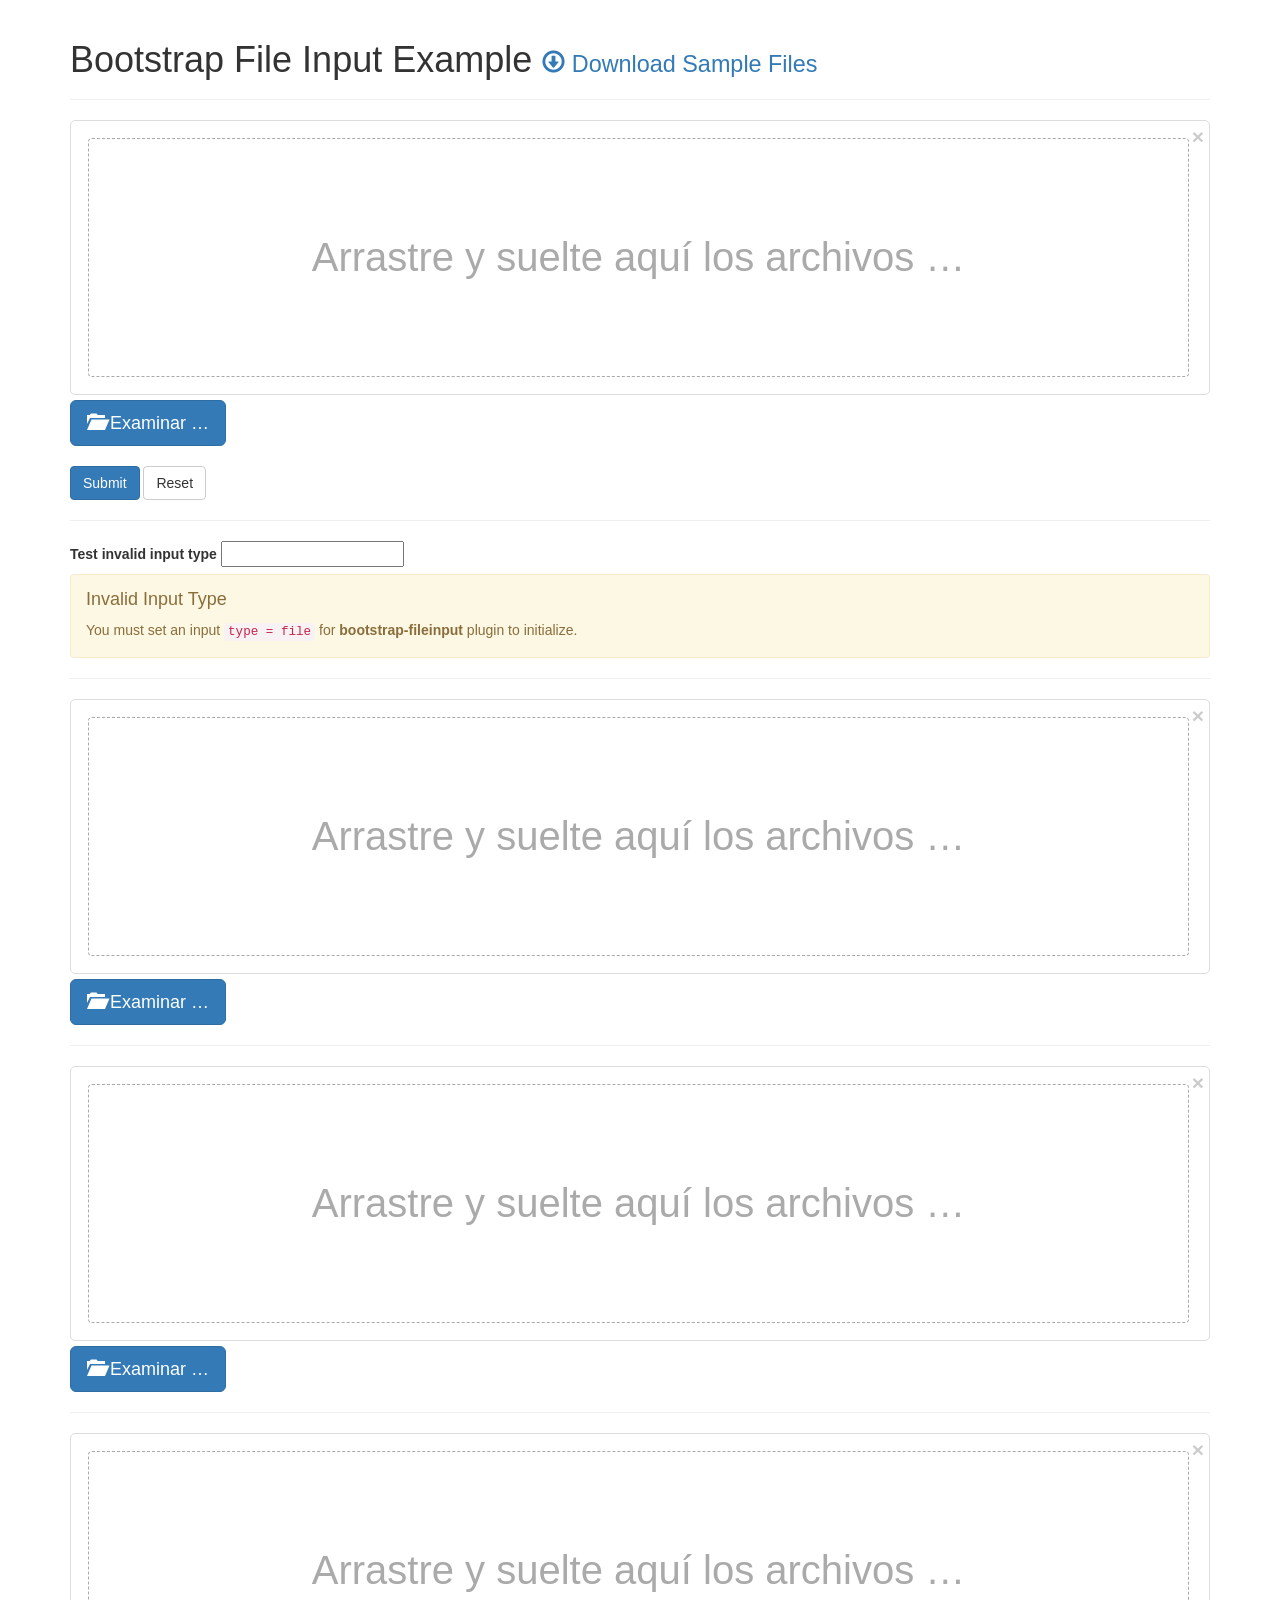
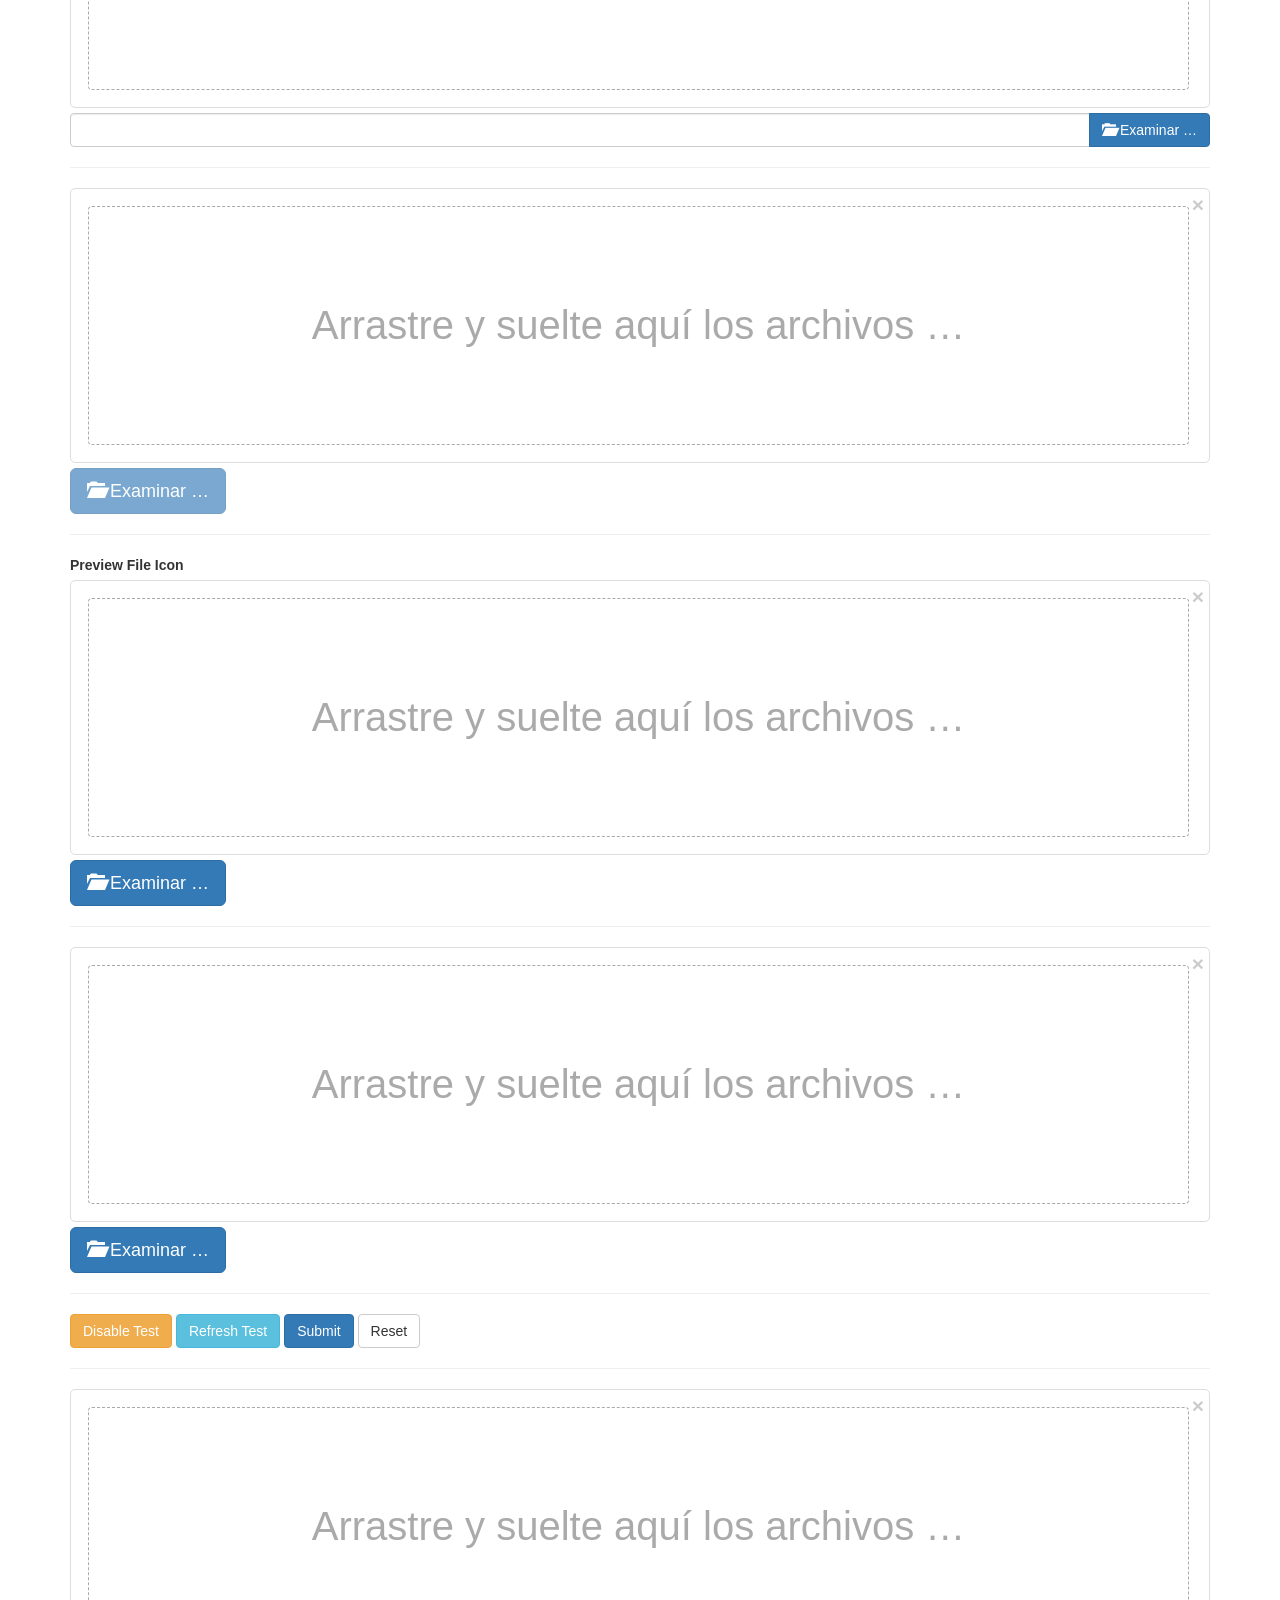
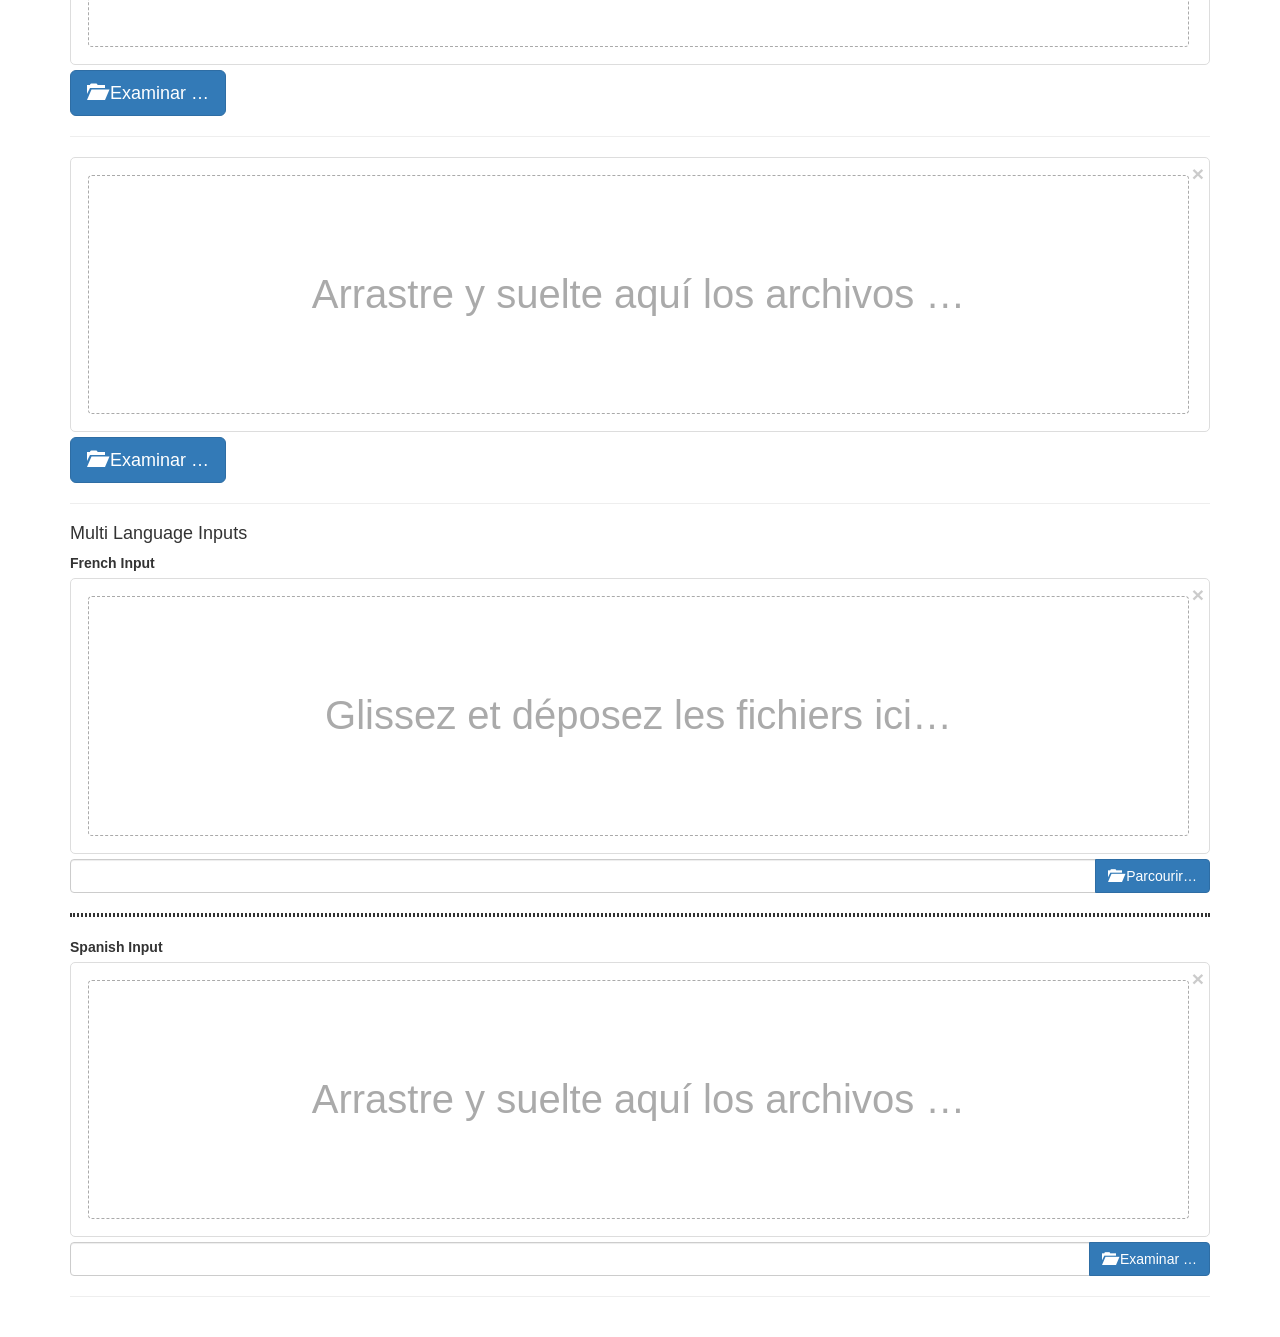
<file: assets/fileupload/examples/index.html>
<!DOCTYPE html>
<!-- release v4.2.8, copyright 2014 - 2015 Kartik Visweswaran -->
<html lang="en">
    <head>
        <meta charset="UTF-8"/>
        <title>Krajee JQuery Plugins - &copy; Kartik</title>
        <link href="https://maxcdn.bootstrapcdn.com/bootstrap/3.3.4/css/bootstrap.min.css" rel="stylesheet">
        <link href="../css/fileinput.css" media="all" rel="stylesheet" type="text/css" />
        <script src="http://ajax.googleapis.com/ajax/libs/jquery/2.1.1/jquery.min.js"></script>
        <script src="../js/fileinput.js" type="text/javascript"></script>
        <script src="../js/fileinput_locale_fr.js" type="text/javascript"></script>
        <script src="../js/fileinput_locale_es.js" type="text/javascript"></script>
        <script src="https://maxcdn.bootstrapcdn.com/bootstrap/3.3.4/js/bootstrap.min.js" type="text/javascript"></script>
    </head>
    <body>
        <div class="container kv-main">
            <div class="page-header">
            <h1>Bootstrap File Input Example <small><a href="https://github.com/kartik-v/bootstrap-fileinput-samples"><i class="glyphicon glyphicon-download"></i> Download Sample Files</a></small></h1>
            </div>
            <form enctype="multipart/form-data">
                <input id="file-0a" class="file" type="file" multiple data-min-file-count="1">
                <br>
                <button type="submit" class="btn btn-primary">Submit</button>
                <button type="reset" class="btn btn-default">Reset</button>
            </form>
            <hr>
            <form enctype="multipart/form-data">
                <label>Test invalid input type</label>
                <input id="file-0b" class="file" type="text" multiple data-min-file-count="1">
                <script>
                $(document).on('ready', function(){$("#file-0b").fileinput();});
                </script>
            </form>
            <hr>
            <form enctype="multipart/form-data">
                <input id="file-0a" class="file" type="file" multiple data-min-file-count="3">
                <hr>
                 <div class="form-group">
                    <input id="file-0b" class="file" type="file">
                </div>
                <hr>
                <div class="form-group">
                    <input id="file-1" type="file" multiple class="file" data-overwrite-initial="false" data-min-file-count="2">
                </div>
                <hr>
                <div class="form-group">
                    <input id="file-2" type="file" class="file" readonly data-show-upload="false">
                </div> 
                <hr>
                <div class="form-group">
                    <label>Preview File Icon</label>
                    <input id="file-3" type="file" multiple=true>
                </div>
                <hr>
                <div class="form-group">
                    <input id="file-4" type="file" class="file" data-upload-url="#">
                </div>
                <hr>
                <div class="form-group">
                    <button class="btn btn-warning" type="button">Disable Test</button>
                    <button class="btn btn-info" type="reset">Refresh Test</button>
                    <button class="btn btn-primary">Submit</button>
                    <button class="btn btn-default" type="reset">Reset</button>
                </div>
                <hr>
                <div class="form-group">
                    <input type="file" class="file" id="test-upload" multiple>
                    <div id="errorBlock" class="help-block"></div>
                </div>
                <hr>
                <div class="form-group">
                    <input id="file-5" class="file" type="file" multiple data-preview-file-type="any" data-upload-url="#">
                </div>
            </form>
            
            
            <hr>
            <h4>Multi Language Inputs</h4>
            <form enctype="multipart/form-data">
                <label>French Input</label>
                <input id="file-fr" name="file-fr[]" type="file" multiple>
                <hr style="border: 2px dotted">
                <label>Spanish Input</label>
                <input id="file-es" name="file-es[]" type="file" multiple>
            </form>
            <hr>
            <br>
        </div>
    </body>
	<script>
    $('#file-fr').fileinput({
        language: 'fr',
        uploadUrl: '#',
        allowedFileExtensions : ['jpg', 'png','gif'],
    });
    $('#file-es').fileinput({
        language: 'es',
        uploadUrl: '#',
        allowedFileExtensions : ['jpg', 'png','gif'],
    });
    $("#file-0").fileinput({
        'allowedFileExtensions' : ['jpg', 'png','gif'],
    });
    $("#file-1").fileinput({
        uploadUrl: '#', // you must set a valid URL here else you will get an error
        allowedFileExtensions : ['jpg', 'png','gif'],
        overwriteInitial: false,
        maxFileSize: 1000,
        maxFilesNum: 10,
        //allowedFileTypes: ['image', 'video', 'flash'],
        slugCallback: function(filename) {
            return filename.replace('(', '_').replace(']', '_');
        }
	});
    /*
    $(".file").on('fileselect', function(event, n, l) {
        alert('File Selected. Name: ' + l + ', Num: ' + n);
    });
    */
	$("#file-3").fileinput({
		showUpload: false,
		showCaption: false,
		browseClass: "btn btn-primary btn-lg",
		fileType: "any",
        previewFileIcon: "<i class='glyphicon glyphicon-king'></i>"
	});
	$("#file-4").fileinput({
		uploadExtraData: {kvId: '10'}
	});
    $(".btn-warning").on('click', function() {
        if ($('#file-4').attr('disabled')) {
            $('#file-4').fileinput('enable');
        } else {
            $('#file-4').fileinput('disable');
        }
    });    
    $(".btn-info").on('click', function() {
        $('#file-4').fileinput('refresh', {previewClass:'bg-info'});
    });
    /*
    $('#file-4').on('fileselectnone', function() {
        alert('Huh! You selected no files.');
    });
    $('#file-4').on('filebrowse', function() {
        alert('File browse clicked for #file-4');
    });
    */
    $(document).ready(function() {
        $("#test-upload").fileinput({
            'showPreview' : false,
            'allowedFileExtensions' : ['jpg', 'png','gif'],
            'elErrorContainer': '#errorBlock'
        });
        /*
        $("#test-upload").on('fileloaded', function(event, file, previewId, index) {
            alert('i = ' + index + ', id = ' + previewId + ', file = ' + file.name);
        });
        */
    });
	</script>
</html>
</file>
<file: assets/fileupload/css/fileinput.css>
/*!
 * @copyright Copyright &copy; Kartik Visweswaran, Krajee.com, 2014 - 2015
 * @package bootstrap-fileinput
 * @version 4.2.8
 *
 * File input styling for Bootstrap 3.0
 * Built for Yii Framework 2.0
 * Author: Kartik Visweswaran
 * Year: 2015
 * For more Yii related demos visit http://demos.krajee.com
 */
.file-loading {
    top: 0;
    right: 0;
    width: 25px;
    height: 25px;
    font-size: 999px;
    text-align: right;
    color: #fff;
    background: transparent url('../img/loading.gif') top left no-repeat;
    border: none;
}

.file-object {
    margin: 0 0 -5px 0;
    padding: 0;
}

.btn-file {
    position: relative;
    overflow: hidden;
}

.btn-file input[type=file] {
    position: absolute;
    top: 0;
    right: 0;
    min-width: 100%;
    min-height: 100%;
    text-align: right;
    opacity: 0;
    background: none repeat scroll 0 0 transparent;
    cursor: inherit;
    display: block;
}

.file-caption-name {
    display: inline-block;
    overflow: hidden;
    height: 20px;
    word-break: break-all;
}

.input-group-lg .file-caption-name {
    height: 25px;
}

.file-preview-detail-modal {
    text-align: left;
}

.file-error-message {
    background-color: #f2dede;
    color: #a94442;
    text-align: center;
    border-radius: 5px;
    padding: 5px 10px 5px 5px;
}

.file-error-message pre, .file-error-message ul {
    margin: 5px 0;
    text-align: left;
}

.file-caption-disabled {
    background-color: #EEEEEE;
    cursor: not-allowed;
    opacity: 1;
}

.file-preview {
    border-radius: 5px;
    border: 1px solid #ddd;
    padding: 5px;
    width: 100%;
    margin-bottom: 5px;
}

.file-preview-frame {
    display: table;
    margin: 8px;
    height: 160px;
    border: 1px solid #ddd;
    box-shadow: 1px 1px 5px 0 #a2958a;
    padding: 6px;
    float: left;
    text-align: center;
    vertical-align: middle;
}

.file-preview-frame:not(.file-preview-error):hover {
    box-shadow: 3px 3px 5px 0 #333;
}

.file-preview-image {
    height: 160px;
    vertical-align: middle;
}

.file-preview-text {
    text-align: left;
    width: 160px;
    margin-bottom: 2px;
    color: #428bca;
    background: #fff;
    overflow-x: hidden;
}

.file-preview-other {
    display: table-cell;
    text-align: center;
    vertical-align: middle;
    width: 160px;
    height: 160px;
    border: 2px solid #999;
    border-radius: 30px;
    opacity: 0.8;
}

.file-actions, .file-other-error {
    text-align: left;
}

.file-icon-lg {
    font-size: 1.2em;
}

.file-icon-2x {
    font-size: 2.4em;
}

.file-icon-4x {
    font-size: 4.8em;
}

.file-input-new .file-preview, .file-input-new .close, .file-input-new .glyphicon-file,
.file-input-new .fileinput-remove-button, .file-input-new .fileinput-upload-button,
.file-input-ajax-new .fileinput-remove-button, .file-input-ajax-new .fileinput-upload-button {
    display: none;
}

.file-thumb-loading {
    background: transparent url('../img/loading.gif') no-repeat scroll center center content-box !important;
}

.file-actions {
    margin-top: 15px;
}

.file-footer-buttons {
    float: right;
}

.file-upload-indicator {
    padding-top: 2px;
    cursor: default;
    opacity: 0.8;
    width: 60%;
}

.file-upload-indicator:hover {
    font-weight: bold;
    opacity: 1;
}

.file-footer-caption {
    display: block;
    white-space: nowrap;
    overflow: hidden;
    text-overflow: ellipsis;
    width: 160px;
    text-align: center;
    padding-top: 4px;
    font-size: 11px;
    color: #777;
    margin: 5px auto 10px auto;
}

.file-preview-error {
    opacity: 0.65;
    box-shadow: none;
}

.file-preview-frame:not(.file-preview-error) .file-footer-caption:hover {
    color: #000;
}

.file-drop-zone {
    border: 1px dashed #aaa;
    border-radius: 4px;
    height: 100%;
    text-align: center;
    vertical-align: middle;
    margin: 12px 15px 12px 12px;
    padding: 5px;
}

.file-drop-zone-title {
    color: #aaa;
    font-size: 40px;
    padding: 85px 10px;
}

.file-highlighted {
    border: 2px dashed #999 !important;
    background-color: #f0f0f0;
}

.file-uploading {
    background: url('../img/loading-sm.gif') no-repeat center bottom 10px;
    opacity: 0.65;
}

.file-error-message .close {
    margin-top: 5px;
}

.file-thumb-progress .progress, .file-thumb-progress .progress-bar {
    height: 10px;
    font-size: 9px;
    line-height: 10px;
}

.file-thumbnail-footer {
    position: relative;
}

.file-thumb-progress {
    position: absolute;
    top: 22px;
    left: 0;
    right: 0;
}

/* IE 10 fix */
.btn-file ::-ms-browse {
    width:100%;
    height:100%;
}
</file>
